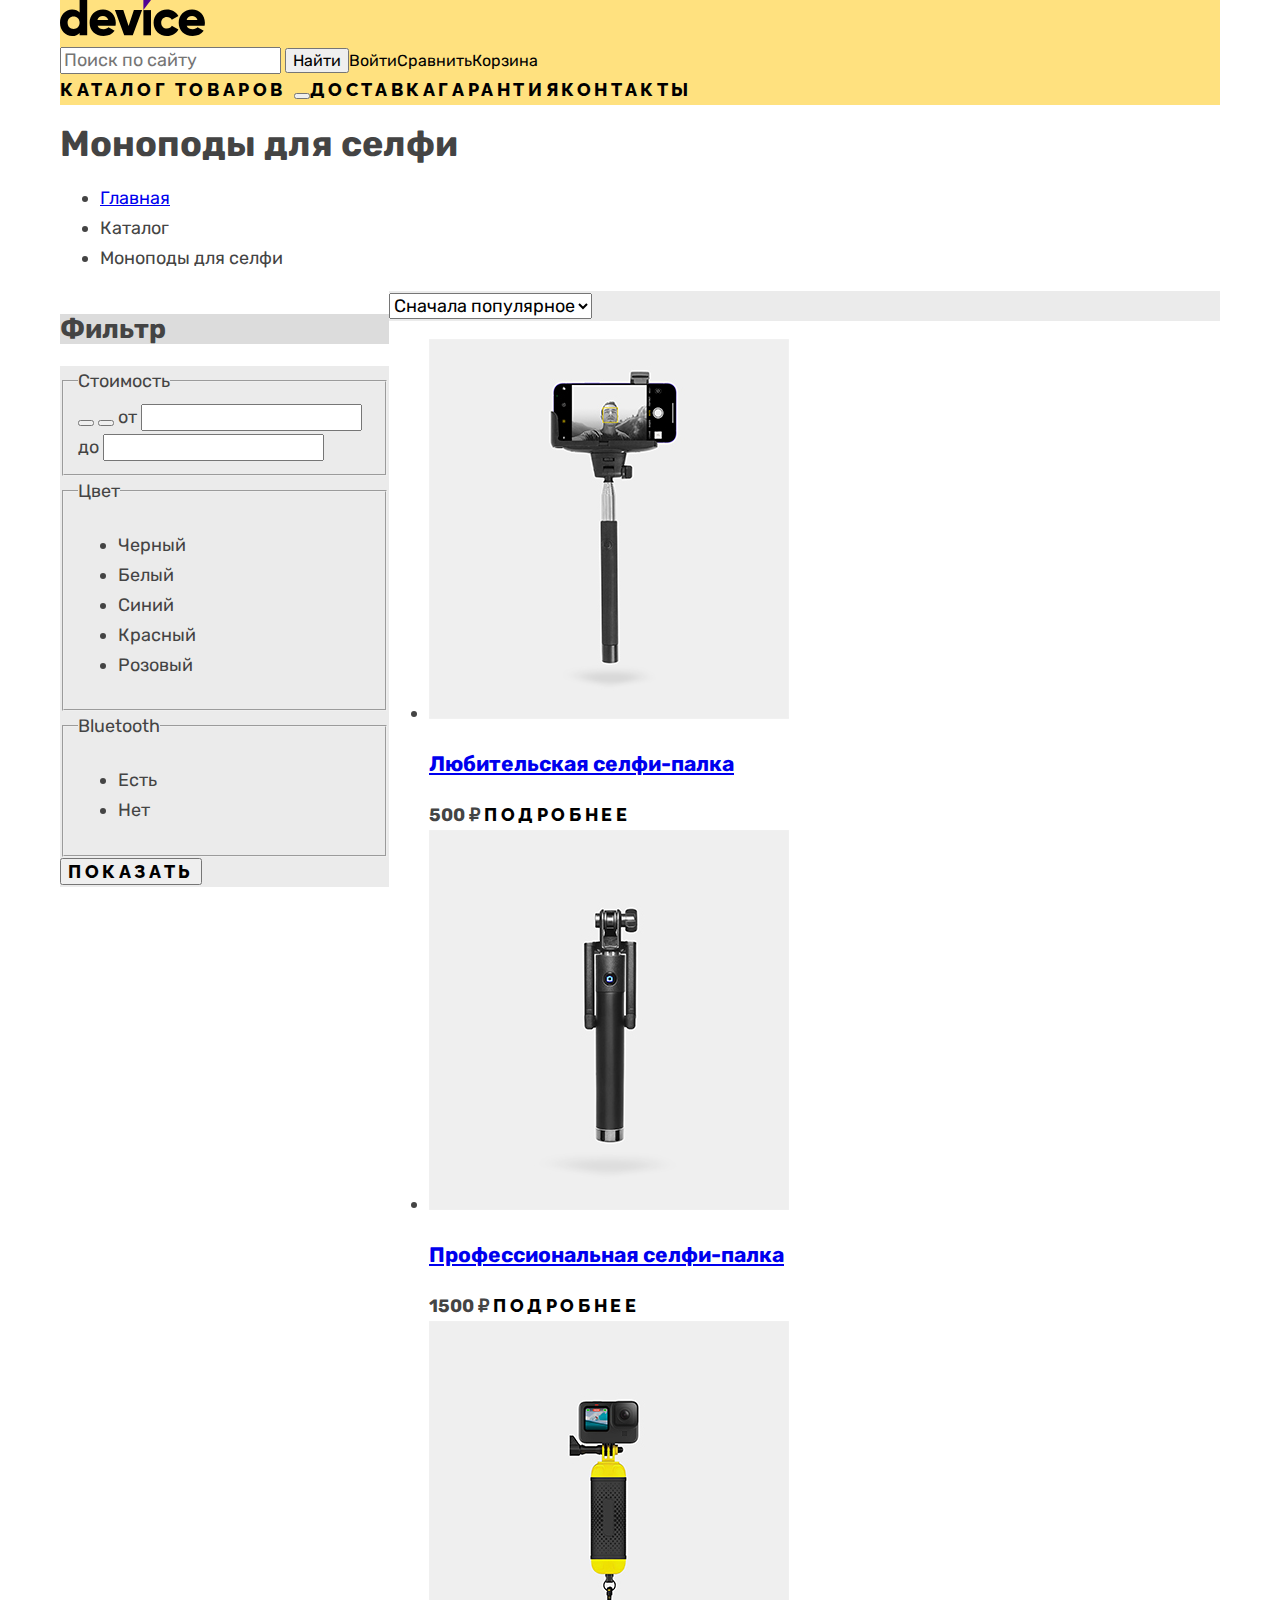
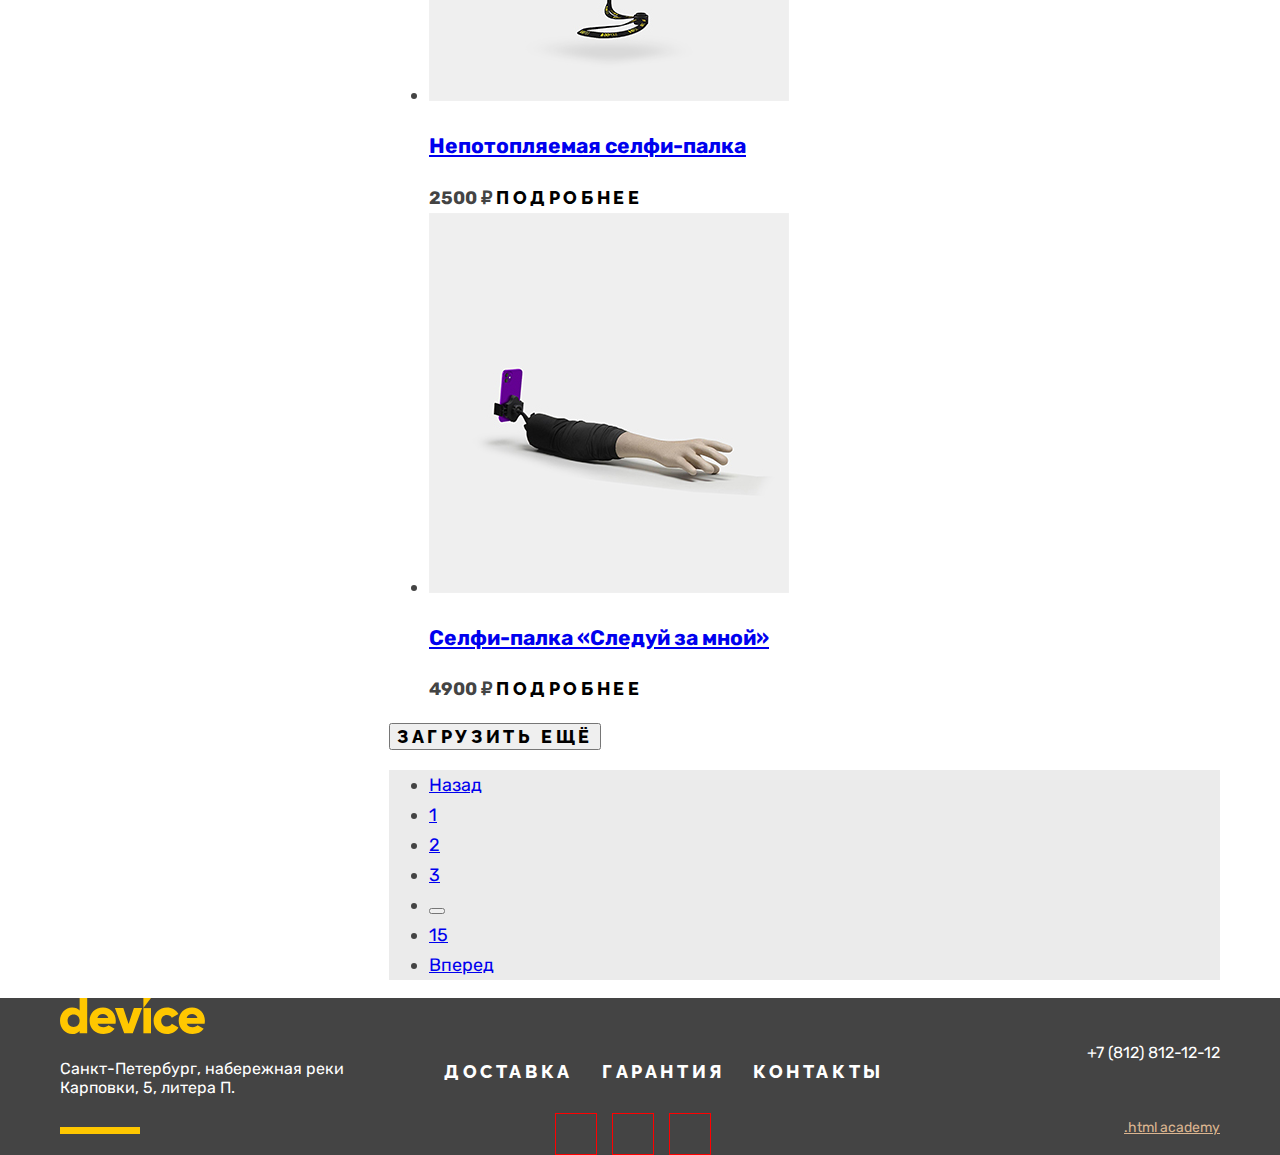
<file: monopods.html>
<!DOCTYPE html>
<html lang="ru">

<head>
  <meta charset="utf-8">
  <title>HTML Academy: Девайс: Каталог:Моноподы</title>
  <link rel="stylesheet" href="styles/normalize.css">
  <link rel="stylesheet" href="styles/styles.css">
</head>

<body>
  <header class="main-header">
    <div class="main-header-inner">
      <nav class=" navigation-bar">
        <a class="navigation-logo" href="index.html">
          <img class="page-header-logo" alt="Логотип магазина «Девайс»" src="img/logo-black.svg" width="145"
            height="36">
        </a>
        <ul class="navigation-list-top">
          <li class="navigation-item">
            <form class="search-form" action="https://echo.htmlacademy.ru/" method="post">
              <input class="searh-input" placeholder="Поиск по сайту" name="site-search">
              <button class="search-button" type="submit">
                <span class="search-name">Найти</span>
              </button>
            </form>
          </li>
          <li class="navigation-item">
            <a class="navigation-link" href="#">Войти</a>
          </li>
          <li class="navigation-item">
            <a class="navigation-link" href="#">Сравнить</a>
          </li>
          <li class="navigation-item">
            <a class="navigation-link" href="#">Корзина</a>
          </li>
        </ul>
        <ul class="navigation-list-bottom">
          <li class="navigation-item">
            <span class="navigation-link-bottom"> Каталог товаров </span>
            <button class="navigation-menu" type="button">
              <span class="visually-hidden">Вложенное меню</span></button>
            <!-- 
            <ul class="visually-hidden nested-list">
              <li class="nested-list-item">
                <a class="nested-navigation-link" href="#"> Виртуальная реальность </a>
              </li>
              <li class="nested-list-item">
                <a class="nested-navigation-link" href="monopods.html"> Моноподы для cелфи </a>
              </li>
              <li class="nested-list-item">
                <a class="nested-navigation-link" href="#"> Экшн-камеры</a>
              </li>
              <li class="nested-list-item">
                <a class="nested-navigation-link" href="#">Фитнес-браслеты</a>
              </li>
              <li class="nested-list-item">
                <a class="nested-navigation-link" href="#">Умные часы</a>
              </li>
              <li class="nested-list-item">
                <a class="nested-navigation-link" href="#">Квадрокоптеры</a>
              </li>
            </ul>-->
          </li>
          <li class="navigation-item">
            <a class="navigation-link-bottom" href="#">Доставка</a>
          </li>
          <li class="navigation-item">
            <a class="navigation-link-bottom" href="#">Гарантия</a>
          </li>
          <li class="navigation-item">
            <a class="navigation-link-bottom" href="#">Контакты</a>
          </li>
        </ul>
      </nav>
    </div>
  </header>
  <main class="main-monopods">
    <div class="page-container">
      <h1 class="inner-header-title">Моноподы для селфи</h1>
      <ul class="breadcrumbs">
        <li class="breadcrumbs-item">
          <a class="breadcrumbs-link" href="index.html">Главная</a>
        </li>
        <li class="breadcrumbs-item">
          <a class="breadcrumbs-link">Каталог</a>
        </li>
        <li class="breadcrumbs-item">
          <a class="breadcrumbs-link">Моноподы для селфи</a>
        </li>
      </ul>
      <div class="catalog-page">
        <aside class="monopods-products">
          <div class="filter-title-inner">
            <h2 class="filter-title">Фильтр</h2>
          </div>
          <div class="filter-inner">
            <form class="monopods-filter" action="https://echo.htmlacademy.ru/" method="get">
              <fieldset class="monopods-filter-group">
                <legend class="monopods-filter-title">Стоимость</legend>
                <button class="range-toggle toggle-min" type="button">
                  <span class="visually-hidden">Изменить минимальную цену.</span>
                </button>
                <button class="range-toggle toggle-max" type="button">
                  <span class="visually-hidden">Изменить максимальную цену.</span>
                </button>

                <label class="monopods-filter-label">
                  от <input class="monopods-filter-input" type="number" name="min-price">
                </label>

                <label class="monopods-filter-label">
                  до <input class="monopods-filter-input" type="number" name="max-price">
                </label>
              </fieldset>
              <fieldset class="monopods-filter-group">
                <legend class="monopods-filter-title">Цвет</legend>
                <ul class="monopods-filter-list">
                  <li class="monopods-filter-item">
                    <label class="control">
                      <input class="visually-hidden control-input" type="checkbox" name="black" checked>
                      <span class="control-mark"></span>
                      <span class="control-label">Черный</span>
                    </label>
                  </li>
                  <li class="monopods-filter-item">
                    <label class="control">
                      <input class="visually-hidden control-input" type="checkbox" name="white" checked>
                      <span class="control-mark"></span>
                      <span class="control-label">Белый</span>
                    </label>
                  </li>
                  <li class="monopods-filter-item">
                    <label class="control">
                      <input class="visually-hidden control-input" type="checkbox" name="blue">
                      <span class="control-mark"></span>
                      <span class="control-label">Синий</span>
                    </label>
                  </li>
                  <li class="monopods-filter-item">
                    <label class="control">
                      <input class="visually-hidden control-input" type="checkbox" name="red">
                      <span class="control-mark"></span>
                      <span class="control-label">Красный</span>
                    </label>
                  </li>
                  <li class="monopods-filter-item">
                    <label class="control">
                      <input class="visually-hidden control-input" type="checkbox" name="pink">
                      <span class="control-mark"></span>
                      <span class="control-label">Розовый</span>
                    </label>
                  </li>
                </ul>
              </fieldset>
              <fieldset class="monopods-filter-group">
                <legend class="monopods-filter-title">Bluetooth</legend>
                <ul class="monopods-filter-list">
                  <li class="monopods-filter-item">
                    <label class="control">
                      <input class="visually-hidden control-input" type="radio" name="bluetooth-group"
                        value="bluetooth-yes" checked>
                      <span class="control-mark"></span>
                      <span class="control-label">Есть</span>
                    </label>
                  </li>
                  <li class="monopods-filter-item">
                    <label class="control">
                      <input class="visually-hidden control-input" type="radio" name="bluetooth-group"
                        value="bluetooth-no">
                      <span class="control-mark"></span>
                      <span class="control-label">Нет</span>
                    </label>
                  </li>
                </ul>
              </fieldset>
              <button class="button" type="submit">Показать</button>
            </form>
          </div>
        </aside>
        <div class="catalog-right-column">
          <div>
            <div class="sorting-inner">
              <form class="sorting-type" action="https://echo.htmlacademy.ru/" method="get">
                <label class="visually-hidden" for="sorting">Сортировка</label>
                <select class="select-control" id="sorting" name="sorting">
                  <option value="popular">Сначала популярное</option>
                  <option value="cheap">Сначала дешёвое</option>
                  <option value="expensive">Сначала дорогое</option>
                </select>
                <button class="visually-hidden" type="submit">Отсортировать продукты</button>
              </form>
              <a href="#" class="button button-light">
                <span class="visually-hidden">Сортировка по убыванию</span>
              </a>
              <a class="button" href="#">
                <span class="visually-hidden">Сортировка по возрастанию</span>
              </a>
            </div>
          </div>
          <ul class="product-list">
            <li class="product-card">
              <a class="product-card-link" href="#">
                <img class="product-card-image" src="img/monopods/product-1.png"
                  alt="изображение любительской селфи-палки">
                <h3 class="product-card-title">Любительская селфи-палка</h3>
              </a>
              <b class="product-card-price">500 ₽</b>
              <a class="product-card-button button" href="#">Подробнее</a>
            </li>
            <li class="product-card">
              <a class="product-card-link" href="#">
                <img class="product-card-image" src="img/monopods/product-2.png"
                  alt="изображение профессиональной селфи-палки">
                <h3 class="product-card-title">Профессиональная селфи-палка</h3>
              </a>
              <b class="product-card-price">1500 ₽</b>
              <a class="product-card-button button" href="#">Подробнее</a>
            </li>
            <li class="product-card">
              <a class="product-card-link" href="#">
                <img class="product-card-image" src="img/monopods/product-3.png"
                  alt="изображение непотопляемой селфи-палки">
                <h3 class="product-card-title">Непотопляемая селфи-палка</h3>
              </a>
              <b class="product-card-price">2500 ₽</b>
              <a class="product-card-button button" href="#">Подробнее</a>
            </li>
            <li class="product-card">
              <a class="product-card-link" href="#">
                <img class="product-card-image" src="img/monopods/product-4.png"
                  alt="изображение специальной селфи-палки">
                <h3 class="product-card-title">Селфи-палка «Следуй за мной»</h3>
              </a>
              <b class="product-card-price">4900 ₽</b>
              <a class="product-card-button button" href="#">Подробнее</a>
            </li>
          </ul>
          <button class="button product-card-show-more" type="button">Загрузить ещё</button>
          <ul class="pagination">
            <li class="pagination-item">
              <a class="pagination-link pagination-prev" href="#">
                <span class="">Назад</span>
              </a>
            </li>
            <li class="pagination-item">
              <a class="pagination-link" href="#">1</a>
            </li>
            <li class="pagination-item">
              <a class="pagination-link" href="#">2</a>
            </li>
            <li class="pagination-item">
              <a class="pagination-link" href="#">3</a>
            </li>
            <li class="pagination-item">
              <button class="button pagination-show-more" type="button">
                <span class="visually-hidden">Следующие страницы</span>
              </button>
            </li>
            <li class="pagination-item">
              <a class="pagination-link" href="#">15</a>
            </li>
            <li class="pagination-item">
              <a class="pagination-link pagination-next" href="#">
                <span class="">Вперед</span>
              </a>
            </li>
          </ul>
        </div>
      </div>
    </div>
  </main>
  <footer class="page-footer">
    <div class="page-footer-inner">
      <section class="footer-top">
        <a class="footer-logo" href="index.html">
          <img class="footer-contacts-logo" src="img/logo-yellow.svg" width="145" height="36"
            alt="Логотип магазина &quot; Девайс &quot;">
        </a>
      </section>
      <section class="footer-mid">
        <div class="footer-mid-left">
          <h2 class="visually-hidden">Адрес</h2>
          <address class=" footer-contacts-address">
            <p class="about-text">Санкт-Петербург, набережная реки Карповки, 5, литера П.</p>
          </address>
        </div>
        <div class="footer-mid-center">
          <h2 class="visually-hidden">Наши сервисы</h2>
          <ul class="navigation-footer-list">
            <li class=" navigation-footer-item">
              <a class="navigation-footer-link" href="#">Доставка</a>
            </li>
            <li class="navigation-footer-item">
              <a class="navigation-footer-link" href="#">Гарантия</a>
            </li>
            <li class="navigation-footer-item">
              <a class="navigation-footer-link" href="#">Контакты</a>
            </li>
          </ul>
        </div>
        <div class="footer-mid-right">
          <h2 class="visually-hidden">Телефон</h2>
          <address class=" footer-contacts-address">
            <a class="footer-contacts-address-phone" href="tel:+78128121212">+7 (812) 812-12-12</a>
          </address>
        </div>
      </section>
      <section class="footer-bottom">
        <div class="footer-bottom-left">
          <img class="line" src="img/Vector.svg" width="80" height="7" alt="декоративный элемент">
        </div>
        <div class="footer-bottom-center">
          <h2 class="visually-hidden">Мы в соцсетях</h2>
          <ul class="footer-social-list">
            <li class="footer-social-item">
              <a class="button" href="#">
                <span class="visually-hidden">Фэйсбук</span>
              </a>
            </li>
            <li class="footer-social-item">
              <a class="button" href="#">
                <span class="visually-hidden">Инстаграм</span>
              </a>
            </li>
            <li class="footer-social-item">
              <a class="button" href="#">
                <span class="visually-hidden">Твиттер</span>
              </a>
            </li>
          </ul>
        </div>
        <div class="footer-bottom-right">
          <a class="htmlacademy-link" href="https://htmlacademy.ru/">.html academy</a>
        </div>
      </section>
    </div>
  </footer>
</body>

</html>
</file>
<file: styles/styles.css>
/* Шрифт Rubik - основной текст */

@font-face {
  font-family: "Rubik";
  font-style: normal;
  font-weight: 400;
  src: url("../fonts/rubik/rubik-400.woff2") format("woff2");
  font-display: swap;
}
@font-face {
  font-family: "Rubik";
  font-style: normal;
  font-weight: 700;
  src: url("../fonts/rubik/rubik-700.woff2") format("woff2");
  font-display: swap;
}
@font-face {
  font-family: "Rubik";
  font-style: normal;
  font-weight: 800;
  src: url("../fonts/rubik/rubik-800.woff2") format("woff2");
  font-display: swap;
}
/* Шрифт Railway - заголовки */

@font-face {
  font-family: "Raleway";
  font-style: normal;
  font-weight: 400;
  src: url("../fonts/raleway/raleway-800.woff2") format("woff2");
  font-display: swap;
}

html {
  height: 100%;
}

body {
  margin: 0;
  display: flex;
  flex-direction: column;
  min-height: 100%;
  font-family: "Rubik", sans-serif;
  font-size: 18px;
  line-height: 30px;
  background: #ffffff;
  color: #444444;
}
.button {
  font-family: Raleway;
  font-style: normal;
  font-weight: 800;
  font-size: 18px;
  line-height: 21px;
  text-align: center;
  letter-spacing: 0.2em;
  text-transform: uppercase;
  color: #000000;
  text-decoration: none;
}
.visually-hidden {
  position: absolute;
  width: 1px;
  height: 1px;
  margin: -1px;
  padding: 0;
  border: 0;
  clip: rect(0 0 0 0);
  overflow: hidden;
}
.search-button {
  font-family: Rubik;
  font-style: normal;
  font-weight: normal;
  font-size: 16px;
  line-height: 19px;
  text-align: center;
  color: #000000;
}

/*стили для хедера*/

.main-header {
  background: #ffe17f;
  color: #000000;
  width: 1160px;
  margin: 0 auto;
}
.navigation-bar {
  display: flex;
  flex-direction: column;
  width: 1160px;
  margin: 0 auto;
}
.navigation-list-top {
  display: flex;
  width: 1075px;
  margin: 0;
  padding: 0;
  list-style-type: none;
}
.navigation-list-bottom {
  display: flex;
  width: 1040px;
  margin: 0;
  padding: 0;
  list-style-type: none;
}

.navigation-link {
  font-family: Rubik;
  font-style: normal;
  font-weight: normal;
  font-size: 16px;
  line-height: 19px;
  color: #000000;
  text-decoration: none;
}

.nested-navigation-link {
  font-family: Rubik;
  font-style: normal;
  font-weight: normal;
  font-size: 16px;
  line-height: 18px;
  color: #000000;
  text-decoration: none;
  text-transform: uppercase;
}
.navigation-link-bottom {
  font-family: Raleway;
  font-style: normal;
  font-weight: 800;
  font-size: 18px;
  line-height: 21px;
  letter-spacing: 0.2em;
  text-transform: uppercase;
  text-decoration: none;
  color: #000000;
}

.main-container {
  flex-grow: 1;
}
.page-container {
  width: 1160px;
  margin: 0 auto;
}
/*стили для сладейра*/
.slider-item {
  display: flex;
}
.slider-description {
  display: flex;
  flex-direction: column;
}
.slider-item-number {
  display: block;
  font-weight: 800;
  font-size: 180px;
  line-height: 30px;
  align-items: center;
  text-align: right;
  color: black; /*временно чтобы было видно, потом поменять на белый*/
}
.slider-item-slogan {
  display: block;
  font-family: Raleway;
  font-style: normal;
  font-weight: 800;
  font-size: 50px;
  line-height: 50px;
}
.slider-item-description {
  display: block;
}
.item-value {
  font-family: Rubik;
  font-style: normal;
  font-weight: normal;
  font-size: 36px;
  line-height: 30px;
  color: #000000;
}
.value-descripion {
  font-size: 16px;
  line-height: 30px;
}
.slider-item-link {
  font-family: Raleway;
  font-style: normal;
  font-weight: 800;
  font-size: 18px;
  line-height: 21px;
  text-align: center;
  letter-spacing: 0.2em;
  text-transform: uppercase;
  text-decoration: none;
  color: #000000;
}
.categories-list {
  display: flex;
  justify-content: space-between;
  width: 1160px;
  margin: 0;
  padding: 0;
  text-align: center;
  list-style-type: none;
}
.category {
  width: 160px;
}
.category-link {
  font-family: Raleway;
  font-style: normal;
  font-weight: 800;
  font-size: 18px;
  line-height: 24px;
  letter-spacing: -0.02em;
  text-decoration: none;
  color: #000000;
}

.services {
  background-image: linear-gradient(white 30px, #f0f0f0 30px);
}
.service-inner {
  box-sizing: border-box;
  width: 1200px;
  display: flex;
  margin-left: auto;
  margin-right: auto;
  padding-left: 20px;
  padding-right: 20px;
}
.service-tabs {
  display: flex;
  flex-direction: column;
  width: 280px;
  margin: 0;
  padding: 0;
  list-style-type: none;
}
.tab-item-current,
.tab-item {
  width: 280px;
}
.service-categories {
  list-style-type: none;
}
.info-columns {
  display: flex;
  justify-content: space-between;
}
.about-us {
  width: 560px;
}
.contact-us {
  width: 560px;
}
.delivery,
.mail-list {
  background: #f0f0f0;
}
.mail-list-inner {
  box-sizing: border-box;
  width: 1200px;
  margin-left: auto;
  margin-right: auto;
  padding-left: 20px;
  padding-right: 20px;
}
.tab-title {
  font-family: Raleway;
  font-style: normal;
  font-weight: 800;
  font-size: 18px;
  line-height: 21px;
  text-align: center;
  letter-spacing: 0.2em;
  text-transform: uppercase;
  color: #000000;
}
.service-title {
  font-family: Raleway;
  font-style: normal;
  font-weight: 800;
  font-size: 50px;
  line-height: 50px;
  color: #000000;
}
.delivery-description {
  font-family: Raleway;
  font-style: normal;
  font-weight: 800;
  font-size: 20px;
  line-height: 23px;
  text-align: center;
  letter-spacing: 0.2em;
  text-transform: uppercase;
  color: #000000;
}
.about-us-title,
.contact-us-title {
  font-family: Raleway;
  font-style: normal;
  font-weight: 800;
  font-size: 50px;
  line-height: 50px;
  color: #000000;
}
.contact-us-address-text {
  font-style: normal;
}
.about-us-delivery-list {
  font-family: Rubik;
  font-style: normal;
  font-weight: bold;
  font-size: 18px;
  line-height: 20px;
  color: #000000;
}
.contact-us-subtitle {
  font-size: 24px;
  line-height: 30px;
}
.contact-us-phone {
  text-decoration-line: underline;
  text-decoration: none;
  font-style: normal;
}
.mail-list-title {
  font-family: Raleway;
  font-style: normal;
  font-weight: 800;
  font-size: 50px;
  line-height: 50px;
  color: #000000;
}

/*стили для футера*/

.page-footer {
  background: #444444;
  color: #ffffff;
}
.page-footer-inner {
  display: flex;
  flex-direction: column;
  width: 1160px;
  margin: 0 auto;
}
.footer-logo {
  width: 150px;
}

.footer-mid {
  display: flex;
}
.footer-mid-left {
  flex-basis: 300px;
  flex-shrink: 0;
}
.footer-mid-center {
  flex-grow: 1;
  display: flex;
  justify-content: center;
}
.footer-mid-right {
  flex-basis: 300px;
  flex-shrink: 0;
  display: flex;
  justify-content: flex-end;
}
.footer-bottom {
  display: flex;
}
.footer-bottom-left {
  flex-basis: 300px;
  flex-shrink: 0;
}
.footer-bottom-center {
  flex-grow: 1;
  display: flex;
  justify-content: center;
}
.footer-bottom-right {
  flex-basis: 300px;
  flex-shrink: 0;
  display: flex;
  justify-content: flex-end;
}
.footer-contacts-address {
  font-style: normal;
  font-size: 16px;
  line-height: 19px;
}
.footer-contacts-address-phone {
  font-style: normal;
  text-decoration: none;
  text-align: right;
}
.footer-social-list {
  display: flex;
  flex-wrap: wrap; 
  margin: 0;
  padding: 0;
  list-style-type: none;
}
.footer-social-item {
  width: 40px;
  height: 40px;
  margin-right: 15px;
  border: solid red 1px; /* временно чтобы видно было на макете */
}
.navigation-footer-list {
  display: flex;
  list-style-type: none;
}
/* .htmlacademy-link {
  width: 115px;
} */
.navigation-footer-link {
  display: block;
  font-family: Raleway;
  font-style: normal;
  font-weight: 800;
  font-size: 18px;
  line-height: 21px;
  text-align: center;
  letter-spacing: 0.2em;
  text-transform: uppercase;
  text-decoration: none;
  width: 148px;
  margin-left: 7px;
}
.page-footer a {
  color: #ffffff;
}
.page-footer .htmlacademy-link {
  font-size: 14px;
  color: #dbb590;
}

/*Для страницы каталога*/

.filter-title-inner {
  background-color: #dcdcdc;
}
.filter-inner {
  background-color: #ebebeb;
}
.catalog-page {
  display: flex;
}
.monopods-products {
  flex-shrink: 0;
  flex-basis: 329px;
}
.catalog-right-column {
  flex-grow: 1;
}
.sorting-inner {
  background-color: #ebebeb;
}
.pagination {
  background-color: #ebebeb;
}
</file>
